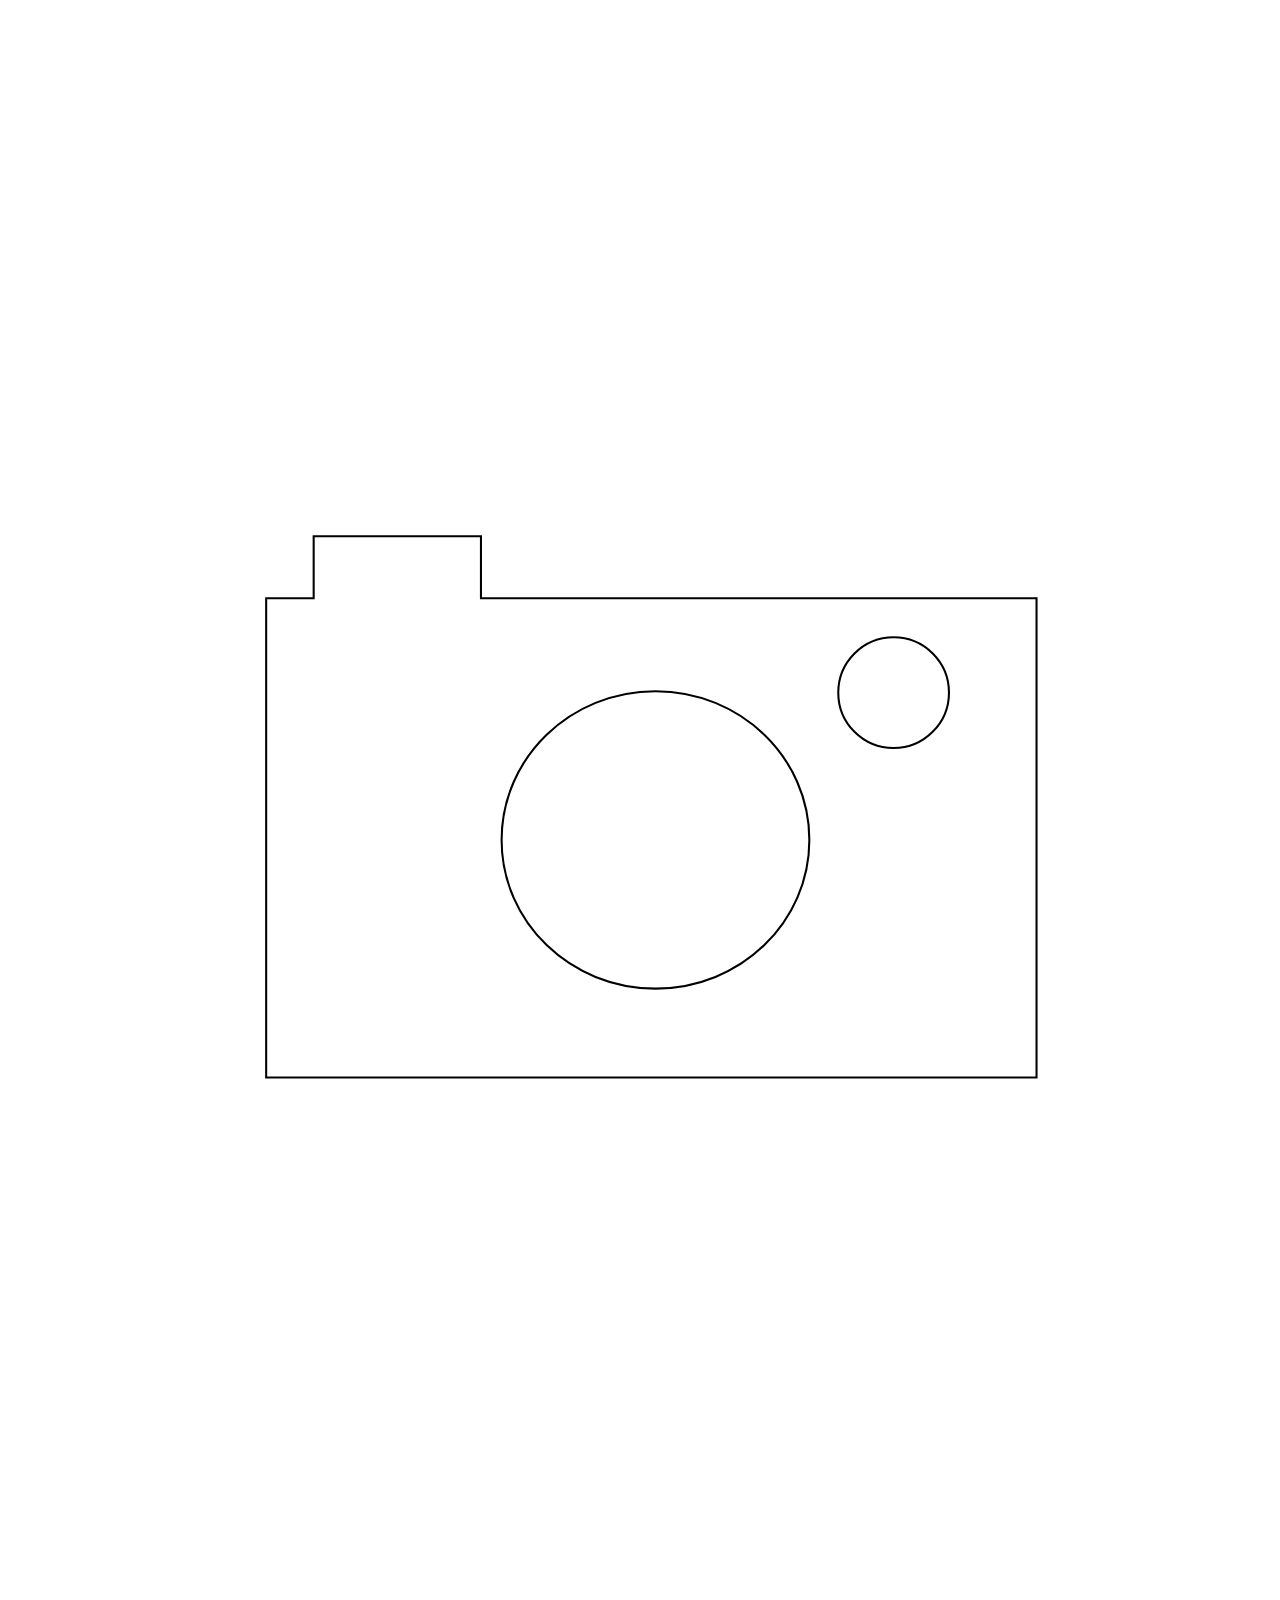
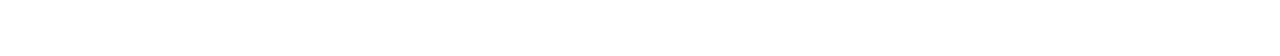
<file: index.html>
<!DOCTYPE html>
<html>
<head>
	<title>camaruli</title>
	<link rel="stylesheet" type="text/css" href="styles.css">
</head>
<body>
	<svg version="1.1"  xmlns="http://www.w3.org/2000/svg" xmlns:xlink="http://www.w3.org/1999/xlink" x="0px" y="0px"
	 viewBox="0 0 612 792" style="enable-background:new 0 0 612 792;" xml:space="preserve">
	 	<path class="st0" d="M229,285.8v-30h-81v30h-23v232h373v-232H229z M313.5,474.8c-41.2,0-74.5-32.2-74.5-72s33.3-72,74.5-72
	s74.5,32.2,74.5,72S354.7,474.8,313.5,474.8z M428.8,358.3c-14.8,0-26.8-12-26.8-26.8s12-26.8,26.8-26.8s26.8,12,26.8,26.8
	S443.5,358.3,428.8,358.3z"/>
	</svg>
</body>
</html>
</file>
<file: styles.css>
.st0 {
	fill:none;
	stroke:#000000;
  }
</file>
